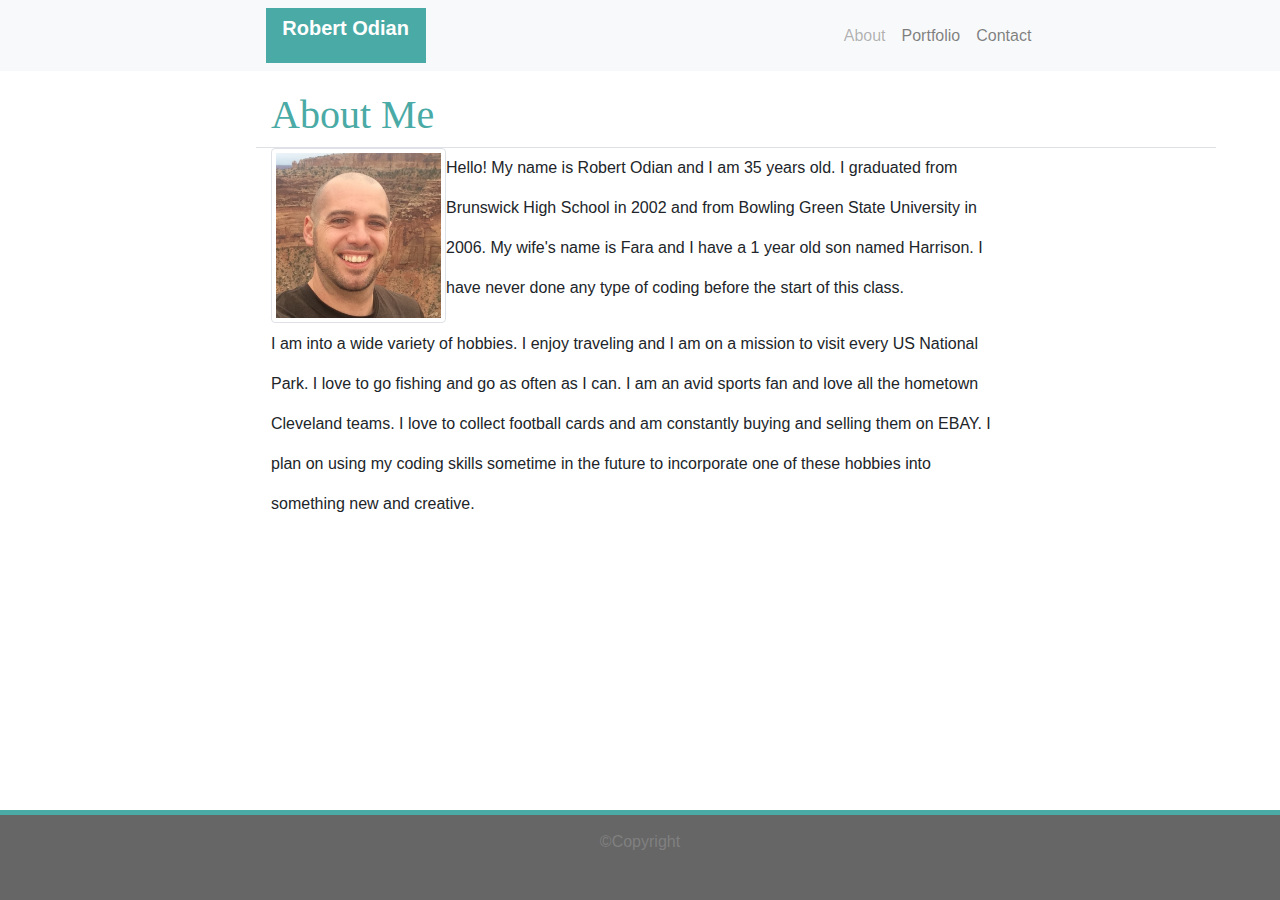
<file: index.html>
<!DOCTYPE html>
<html lang="en">
<head>
    <meta charset="UTF-8">
    <meta name="viewport" content="width=device-width, initial-scale=1.0">
    <meta http-equiv="X-UA-Compatible" content="ie=edge">
    <title>Robert Odian Index</title>
    <link rel="stylesheet" href="https://stackpath.bootstrapcdn.com/bootstrap/4.3.1/css/bootstrap.min.css" integrity="sha384-ggOyR0iXCbMQv3Xipma34MD+dH/1fQ784/j6cY/iJTQUOhcWr7x9JvoRxT2MZw1T" crossorigin="anonymous">
    <link href="assets/css/bsstyle.css" rel="stylesheet" type="text/css">
</head>

<nav class="navbar navbar-fixed-top navbar-expand-lg navbar-light bg-light background-color: #ffffff">
    <a class="navbar-brand" id="navbar-name" href="#">Robert Odian</a>
    <button class="navbar-toggler" type="button" data-toggle="collapse" data-target="#navbarNav" aria-controls="navbarNav" aria-expanded="false" aria-label="Toggle navigation">
      <span class="navbar-toggler-icon"></span>
    </button>
    <div class="collapse navbar-collapse" id="navbarNav">
      <ul class="navbar-nav ml-auto">
        <li class="nav-item">
          <a class="nav-link disabled" href="#">About</a>
        </li>
        <li class="nav-item">
          <a class="nav-link" href="portfolio.html">Portfolio</a>
        </li>
        <li class="nav-item">
          <a class="nav-link" href="contact.html">Contact</a>
        </li>
      </ul>
    </div>
  </nav>

  
<body>
    <div class="container">
      <div class="row border-bottom">
         <div class="col-md-3"><h1>About Me</h1>
         </div>
      </div>
    </div>
    
    <div class="row imgtext">
        <div class="col-md-9"><img src="assets\images\Canyonlands.jpg" alt="blank" class="img-thumbnail">
          <p>Hello! My name is Robert Odian and I am 35 years old.  I graduated from Brunswick High School in 2002 and from Bowling Green State University in 2006.  My wife's name is Fara and I have a 1 year old son named Harrison.  I have never done any type of coding before the start of this class.</p>
          <p>I am into a wide variety of hobbies.  I enjoy traveling and I am on a mission to visit every US National Park.  I love to go fishing and go as often as I can.  I am an avid sports fan and love all the hometown Cleveland teams.  I love to collect football cards and am constantly buying and selling them on EBAY.  I plan on using my coding skills sometime in the future to incorporate one of these hobbies into something new and creative.</p>
        </div>
    </div>
      
    
        


<footer class="footer">
    <div class="copy">©Copyright</div>
</footer>   

<script src="https://code.jquery.com/jquery-3.3.1.slim.min.js" integrity="sha384-q8i/X+965DzO0rT7abK41JStQIAqVgRVzpbzo5smXKp4YfRvH+8abtTE1Pi6jizo" crossorigin="anonymous"></script>
<script src="https://cdnjs.cloudflare.com/ajax/libs/popper.js/1.14.7/umd/popper.min.js" integrity="sha384-UO2eT0CpHqdSJQ6hJty5KVphtPhzWj9WO1clHTMGa3JDZwrnQq4sF86dIHNDz0W1" crossorigin="anonymous"></script>
<script src="https://stackpath.bootstrapcdn.com/bootstrap/4.3.1/js/bootstrap.min.js" integrity="sha384-JjSmVgyd0p3pXB1rRibZUAYoIIy6OrQ6VrjIEaFf/nJGzIxFDsf4x0xIM+B07jRM" crossorigin="anonymous"></script>



</body>
</html>
</file>
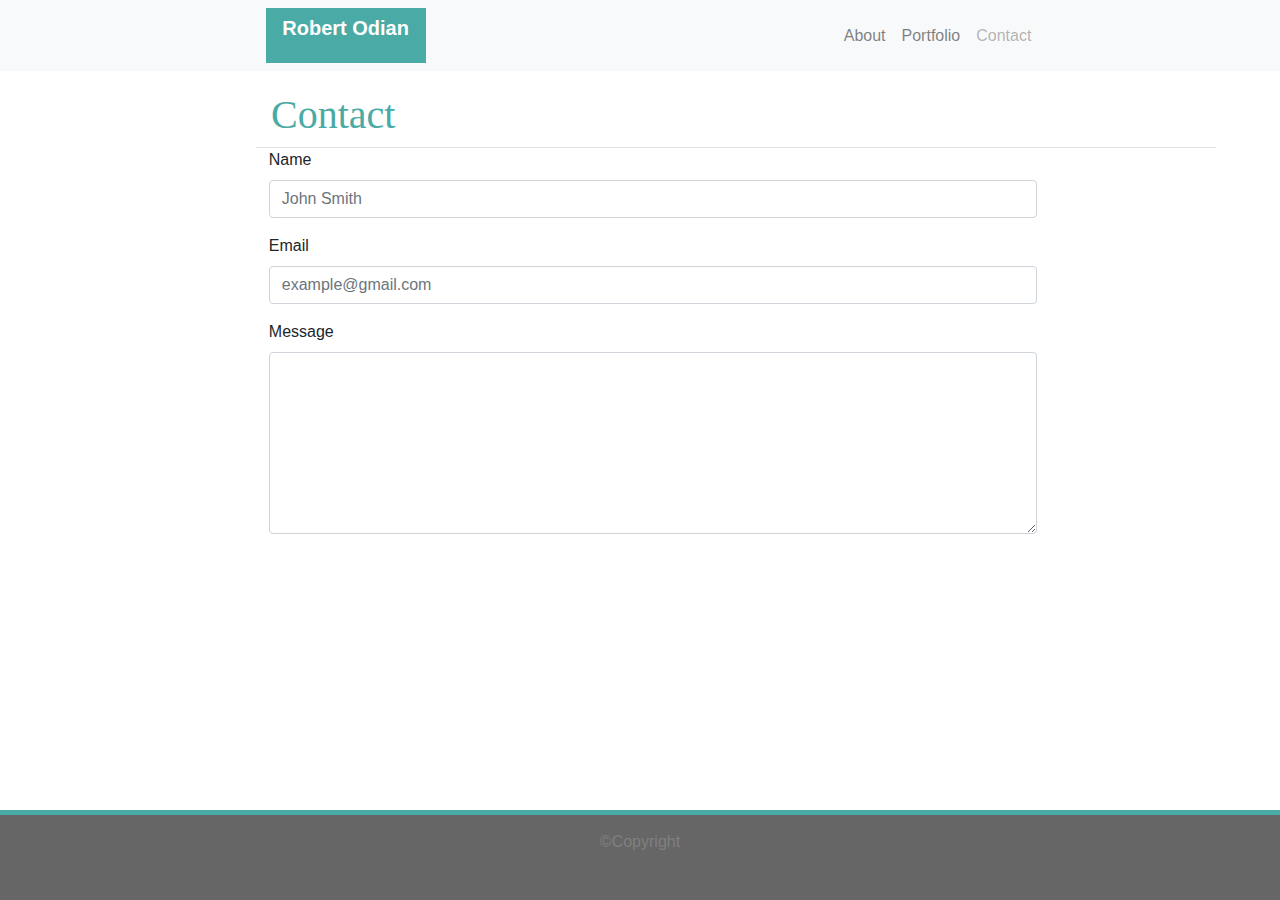
<file: contact.html>
<!DOCTYPE html>
<html lang="en">
<head>
    <meta charset="UTF-8">
    <meta name="viewport" content="width=device-width, initial-scale=1.0">
    <meta http-equiv="X-UA-Compatible" content="ie=edge">
    <title>Robert Odian Contact</title>
    <link rel="stylesheet" href="https://stackpath.bootstrapcdn.com/bootstrap/4.3.1/css/bootstrap.min.css" integrity="sha384-ggOyR0iXCbMQv3Xipma34MD+dH/1fQ784/j6cY/iJTQUOhcWr7x9JvoRxT2MZw1T" crossorigin="anonymous">
    <link href="assets/css/bsstyle.css" rel="stylesheet" type="text/css">
</head>

<nav class="navbar navbar-fixed-top navbar-expand-lg navbar-light bg-light background-color: #ffffff">
    <a class="navbar-brand" id = "navbar-name" href="#">Robert Odian</a>
    <button class="navbar-toggler" type="button" data-toggle="collapse" data-target="#navbarNav" aria-controls="navbarNav" aria-expanded="false" aria-label="Toggle navigation">
      <span class="navbar-toggler-icon"></span>
    </button>
    <div class="collapse navbar-collapse" id="navbarNav">
      <ul class="navbar-nav ml-auto">
        <li class="nav-item">
          <a class="nav-link" href="index.html">About</a>
        </li>
        <li class="nav-item">
          <a class="nav-link" href="portfolio.html">Portfolio</a>
        </li>
        <li class="nav-item">
          <a class="nav-link disabled" href="#">Contact</a>
        </li>
      </ul>
    </div>
  </nav>


<body>
    <div class="container">
      <div class="row border-bottom">
         <div class="col-md-3"><h1>Contact<h1>
         </div>
      </div>
    </div>

  <form class="contact">
    <div class="form-group">
      <label for="exampleFormControlInput1">Name</label>
      <input type="email" class="form-control" id="exampleFormControlInput1" placeholder="John Smith">
    </div>
    <div class="form-group">
      <label for="exampleFormControlInput1">Email</label>
      <input type="email" class="form-control" id="exampleFormControlInput1" placeholder="example@gmail.com">
    </div>
    <div class="form-group">
      <label for="exampleFormControlTextarea1">Message</label>
      <textarea class="form-control" id="exampleFormControlTextarea1" rows="7"></textarea>
    </div>
  </form>
  
     
      

<footer class="footer">
    <div class="copy">©Copyright</div>
</footer>   
  
<script src="https://code.jquery.com/jquery-3.3.1.slim.min.js" integrity="sha384-q8i/X+965DzO0rT7abK41JStQIAqVgRVzpbzo5smXKp4YfRvH+8abtTE1Pi6jizo" crossorigin="anonymous"></script>
<script src="https://cdnjs.cloudflare.com/ajax/libs/popper.js/1.14.7/umd/popper.min.js" integrity="sha384-UO2eT0CpHqdSJQ6hJty5KVphtPhzWj9WO1clHTMGa3JDZwrnQq4sF86dIHNDz0W1" crossorigin="anonymous"></script>
<script src="https://stackpath.bootstrapcdn.com/bootstrap/4.3.1/js/bootstrap.min.js" integrity="sha384-JjSmVgyd0p3pXB1rRibZUAYoIIy6OrQ6VrjIEaFf/nJGzIxFDsf4x0xIM+B07jRM" crossorigin="anonymous"></script>

<body>
    
</body>
</html>
</file>
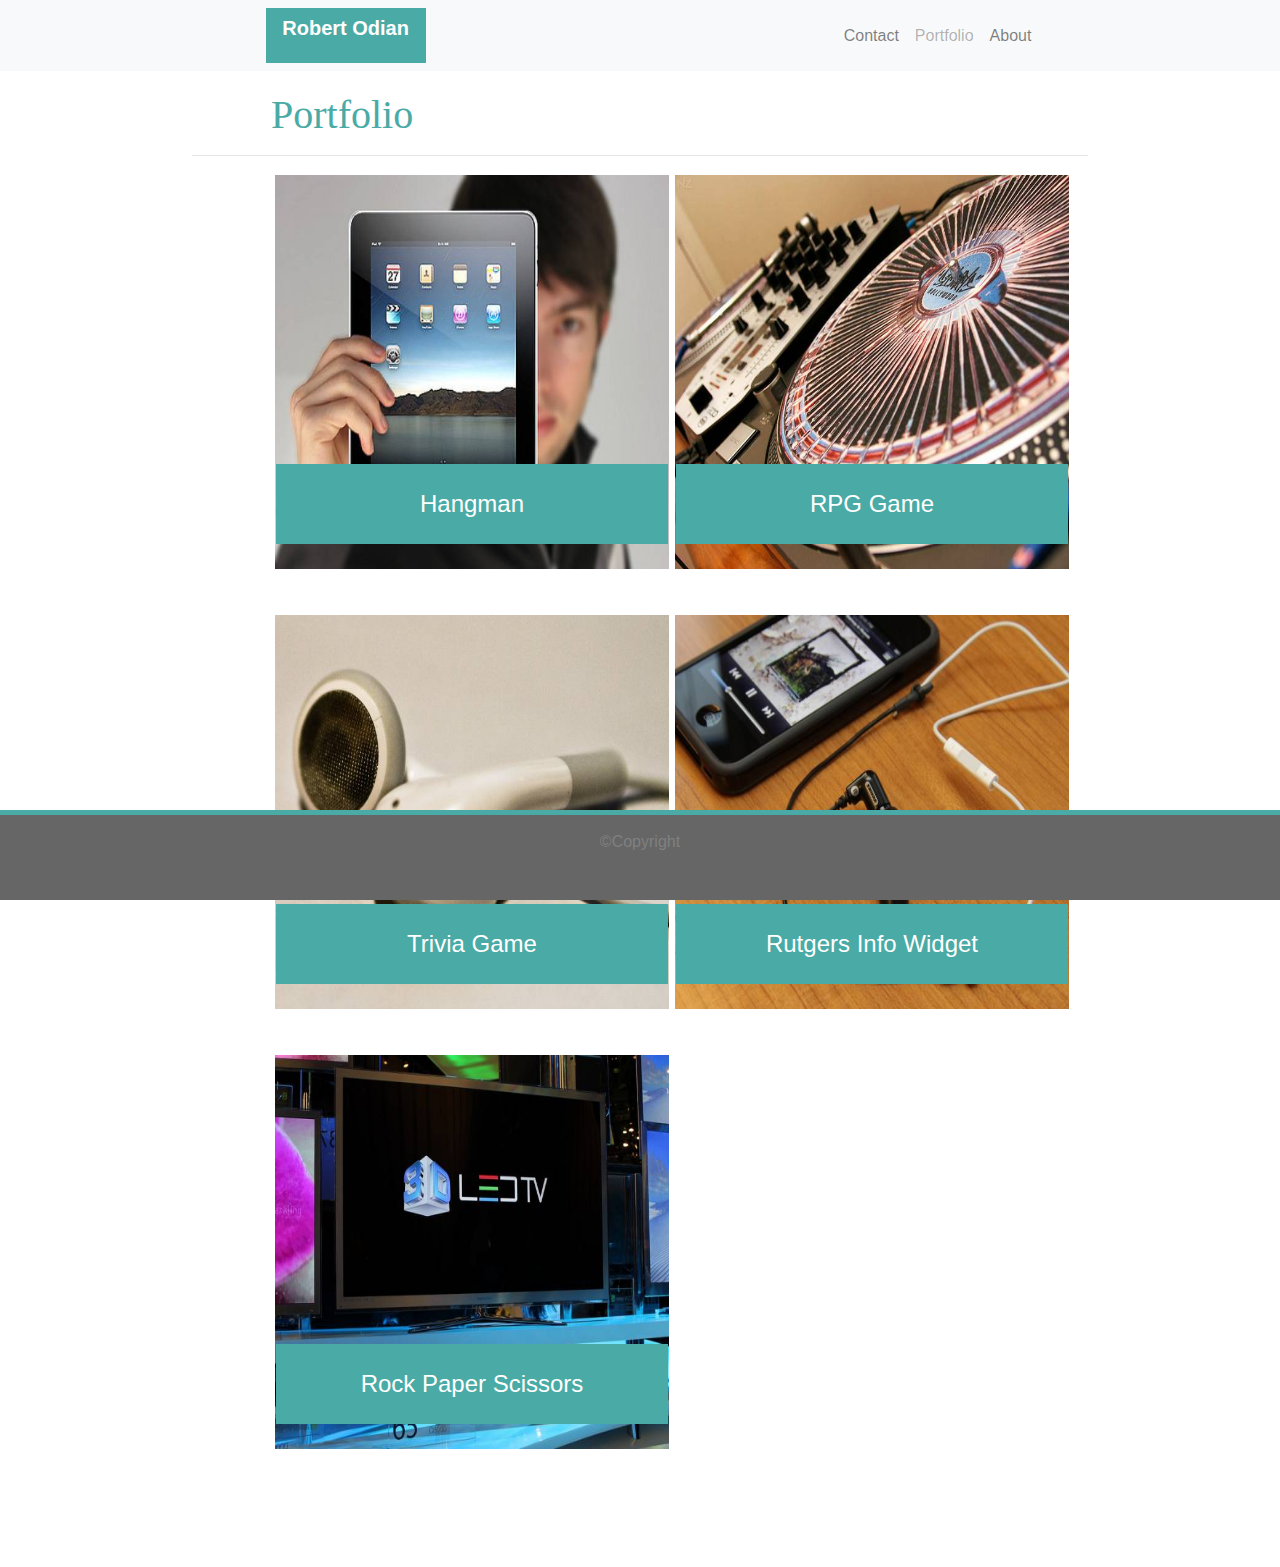
<file: portfolio.html>
<!DOCTYPE html>
<html lang="en">
<head>
    <meta charset="UTF-8">
    <meta name="viewport" content="width=device-width, initial-scale=1.0">
    <meta http-equiv="X-UA-Compatible" content="ie=edge">
    <title>Robert Odian Portfolio</title>
    <link rel="stylesheet" href="https://stackpath.bootstrapcdn.com/bootstrap/4.3.1/css/bootstrap.min.css" integrity="sha384-ggOyR0iXCbMQv3Xipma34MD+dH/1fQ784/j6cY/iJTQUOhcWr7x9JvoRxT2MZw1T" crossorigin="anonymous">
    <link href="assets/css/bsstyle.css" rel="stylesheet" type="text/css">
</head>

<nav class="navbar navbar-fixed-top navbar-expand-lg navbar-light bg-light background-color: #ffffff">
    <a class="navbar-brand" id = "navbar-name" href="#">Robert Odian</a>
    <button class="navbar-toggler" type="button" data-toggle="collapse" data-target="#navbarNav" aria-controls="navbarNav" aria-expanded="false" aria-label="Toggle navigation">
      <span class="navbar-toggler-icon"></span>
    </button>
    <div class="collapse navbar-collapse" id="navbarNav">
      <ul class="navbar-nav ml-auto">
        <li class="nav-item">
          <a class="nav-link" href="contact.html">Contact</a>
        </li>
        <li class="nav-item">
          <a class="nav-link disabled" href="#">Portfolio</a>
        </li>
        <li class="nav-item">
          <a class="nav-link" href="index.html">About</a>
        </li>
      </ul>
    </div>
  </nav>

<body>
    <section>
        <h1 class="container">Portfolio</h1>
    <div class="section">  
    <section class="indextext"> <hr>
        <div class="container3">
      <img src="assets\images\IPAD.jpg" class="img-fluid" alt="Responsive image">    
            <h2>Hangman</h2>
        </div>
        <div class="container3">
        <img src="assets\images\Turnatbles.jpg" class="img-fluid" alt="Responsive image">
            <h2>RPG Game</h2>
        </div>
        <div class="container3">
        <img src="assets\images\Earbuds.jpg" class="img-fluid" alt="Responsive image">
            <h2>Trivia Game</h2>
        </div>
        <div class="container3">
        <img src="assets\images\Iphone.jpg" class="img-fluid" alt="Responsive image">
            <h2>Rutgers Info Widget</h2>
        </div>
        <div class="container3">
        <img src="assets\images\LEDTV.jpg" class="img-fluid" alt="Responsive image">
            <h2>Rock Paper Scissors</h2>
        </div>
    </section>
    
    </section>
    </div> 

<footer class="footer">
      <div class="copy">©Copyright</div>
</footer>   
    
<script src="https://code.jquery.com/jquery-3.3.1.slim.min.js" integrity="sha384-q8i/X+965DzO0rT7abK41JStQIAqVgRVzpbzo5smXKp4YfRvH+8abtTE1Pi6jizo" crossorigin="anonymous"></script>
<script src="https://cdnjs.cloudflare.com/ajax/libs/popper.js/1.14.7/umd/popper.min.js" integrity="sha384-UO2eT0CpHqdSJQ6hJty5KVphtPhzWj9WO1clHTMGa3JDZwrnQq4sF86dIHNDz0W1" crossorigin="anonymous"></script>
<script src="https://stackpath.bootstrapcdn.com/bootstrap/4.3.1/js/bootstrap.min.js" integrity="sha384-JjSmVgyd0p3pXB1rRibZUAYoIIy6OrQ6VrjIEaFf/nJGzIxFDsf4x0xIM+B07jRM" crossorigin="anonymous"></script>

</body>
</html>
</file>
<file: assets/css/bsstyle.css>
.navbar {
  height: 15%;
  width: 100%;
}

#navbar-name {
  color:white;
  font-weight: 700;
}

#navbarNav {
  margin-right: 18%;
}

.navbar-brand{
  background-color: #4aaaa5;
  width: 160px;
  height: 55px;
  text-align: center;
  margin-left: 20%;
}

.imgtext{
    margin-left: 20%;
    line-height: 250%;
    width: 80%;
    height: 20%;
    margin-bottom: 10%;
}

.container{
    font-family: 'Georgia', Times, Times New Roman, serif;
    margin-top: 20px;
    margin-left: 20%;
    color: #4aaaa5;
    width: 960px;
    margin-bottom: 0px;
}

.contact{
  width: 60%;
  margin-left: 21%;
}

  .footer {
    color: grey;
    text-align: center;
    background-color: #666666;
    border-top: 5px solid #4aaaa5;
    padding: 0px;
    height: 10%;
    width: 100%;
    margin-top: 536px; 
    position: fixed;
    bottom: 0;
  }

.copy {
    margin-top: 15px;
}
  
.img-thumbnail {
  height: 175px;
  width: 175px;
  float: left;
}

.img-fluid{
  height: 25%;
  width: 25%;
  padding: 3px;
  margin-left: 20%;
  margin-bottom: 10%;
}

h2{
  background-color: #4aaaa5;
  color: #ffffff;
  width: 125px;
  text-align: center;
  font-size: small;
}

.container3{
  position: relative;
  float: left;
}

.container3 h2 {
  position: absolute;
  font-size: 150%;
  line-height: 80px;
  height: 80px;
  width: 98%;
  height: 80px;
  bottom: 60px;
  margin-left: 21%;
}

.container3 img {
  height:400px;
  width: 400px;
}

.section {
  width: 70%;
  margin-left: 15%; 
  float: left;
  padding-bottom: 75px;
  margin-right: 25%;
}
</file>
